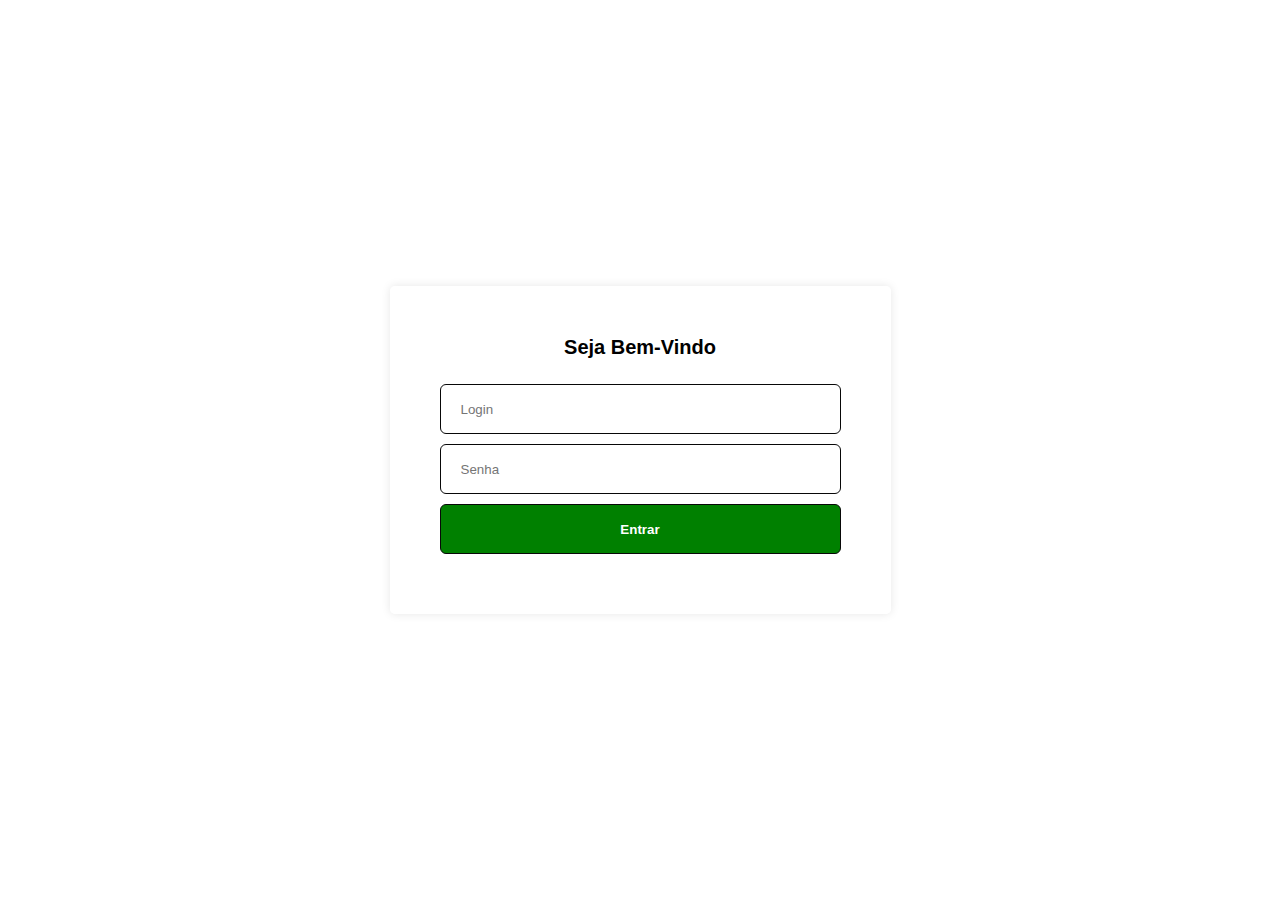
<file: index.html>
<!DOCTYPE html>
<html lang="pt-br">
<head>
    <meta charset="UTF-8">
    <meta http-equiv="X-UA-Compatible" content="IE=edge">
    <meta name="viewport" content="width=device-width, initial-scale=1.0">
    <title>Alan leandro</title>
    <link rel="stylesheet" href="style.css">
</head>
<body>
    <form>
        <h3><i class="fa fa-user"></i>Seja Bem-Vindo</h3>
        <input type="text" placeholder="Login" id="login">
        <input type="password" placeholder="Senha" id="senha">
        <input type="submit" value="Entrar" onclick="logar(); return false">
    </form>

    <script>
        function logar(){
            var login = document.getElementById('login').value;
            var senha = document.getElementById('senha').value;

            if(login == "admin" && senha == "admin"){
                window.location.href = "home.html";

            }
            else{
                alert('Acesso Negado');
            }
        }
    </script>
    
</body>
</html>
</file>
<file: style.css>
*{
    box-sizing:border-box;
    margin: 0;
    padding: 0;
}

body{
    width: 100%;
    height: 100vh;
    font-family: Arial, sans-serif;
    background-image: url('https://images.pexels.com/photos/417173/pexels-photo-417173.jpeg?auto=compress&cs=tinysrgb&dpr=2&h=650&w=940');
    background-size: cover;
    background-position: center;
    display: flex;
    justify-content: center;
    align-items: center;
    overflow: hidden;
    }

form {
    width: 300px;
    padding: 50px;
    justify-content: center;
    align-items: center;
    display: flex;
    flex-direction: column;
    background-color: rgba(255, 255, 2255, 0.7);
    border-radius: 5px;
    box-shadow: 0 0 10px rgba(0, 0, 0, 0.10);
}

h3 {
    font-size: 24px;
    margin-bottom: 20px;
    text-align: center;
    
}

input {
    display: block;
    margin: 5px;
    width: 100%;
    height: 5px;
    padding: 20px;
    border: 1px solid #080808;
    border-radius: 6px;
}

input[type="submit"] {
    background-color: green;
    color: white;
    font-weight: bold;
    cursor: pointer;
    text-align: center;
    justify-content: center;
    transition: 0.3s;
    margin-bottom: 10px;
    line-height: 3px;
}

input[type="submit"]:hover{
    background-color: #45a049;
}


@media screen and (min-width: 501px) {
    form {
      width: 501px;
      padding: 50px;
    }

    h3 {
        font-size: 20px;
    }

    input {
        height: 50px;
    }
}
</file>
